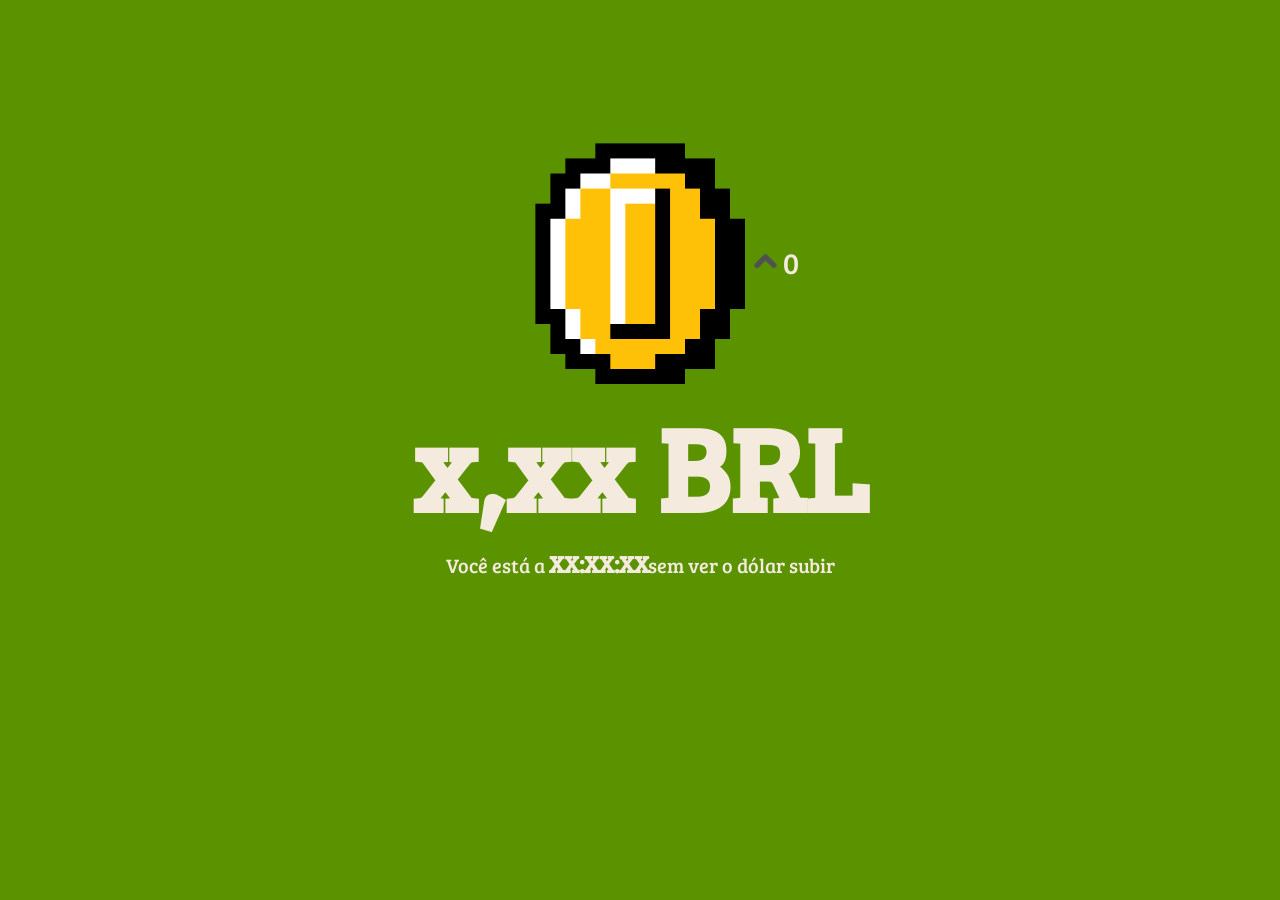
<file: index.html>
<!DOCTYPE html>
<html lang="en">
  <head>
    <link rel="stylesheet" type="text/css" href="main.css" />
    <link
      href="https://fonts.googleapis.com/css?family=Bree+Serif&display=swap"
      rel="stylesheet"
    />
    <meta charset="UTF-8" />
    <meta name="viewport" content="width=device-width, initial-scale=1.0" />
    <title>Doletinha subindo</title>
  </head>
  <body>
    <div class="container">
      <div class="value-container">
        <div class="coin-container">
          <img src="./coin.png" class="coin-image" />
          <div class="dolar-raise">
            <img src="./icons/up-arrow.png" class="up-icon" />
            <div class="dolar-raise-value">0</div>
          </div>
        </div>
        <span class="dolar-price">x,xx BRL</span>
      </div>

      <div class="value-changed-container">
        <span class="value-changed"
          >Você está a <span class="time">XX:XX:XX</span> sem ver o dólar
          subir</span
        >
      </div>
    </div>
  </body>

  <script src="https://moment.github.io/luxon/global/luxon.min.js"></script>
  <script src="./main.js" type="text/javascript"></script>

  <!-- Global site tag (gtag.js) - Google Analytics -->
  <script
    async
    src="https://www.googletagmanager.com/gtag/js?id=UA-159854016-1"
  ></script>
  <script>
    window.dataLayer = window.dataLayer || [];
    function gtag() {
      dataLayer.push(arguments);
    }
    gtag("js", new Date());

    gtag("config", "UA-159854016-1");
  </script>
</html>
</file>
<file: main.css>
.coin-image {
  height: 25%;
  width: 25%;
  margin-left: 85px;
  margin-right: 5px;
}

.container {
  display: flex;
  align-items: center;
  flex-direction: column;
}

.dolar-price {
  margin-top: 0px;
  font-size: 120px;
  font-weight: bolder;
}

.value-container {
  display: flex;
  align-items: center;
  flex-direction: column;
}

.coin-container {
  display: flex;
  align-items: center;
  justify-content: center;
  margin-top: 16%;
}

.dolar-raise {
  display: flex;
  align-items: center;
  width: 80px;
}

.up-icon {
  height: 30px;
  width: 30px;
}

.dolar-raise-value {
  font-size: 30px;
  margin-left: 3px;
  margin-bottom: 3px;
}

.value-changed {
  font-size: 20px;
}

.time {
  width: 95px;
  text-align: center;
  display: inline-block;
  font-weight: bold;
  font-size: 24px;
}

body {
  font-family: "Bree Serif", serif;
  background-color: #5b9300;
  color: #f4ebde;
}

@media (max-width: 768px) {
  .dolar-price {
    font-size: 70px;
  }

  .value-changed {
    font-size: 15px;
  }

  .value-changed-container {
    text-align: center;
  }
}
</file>
